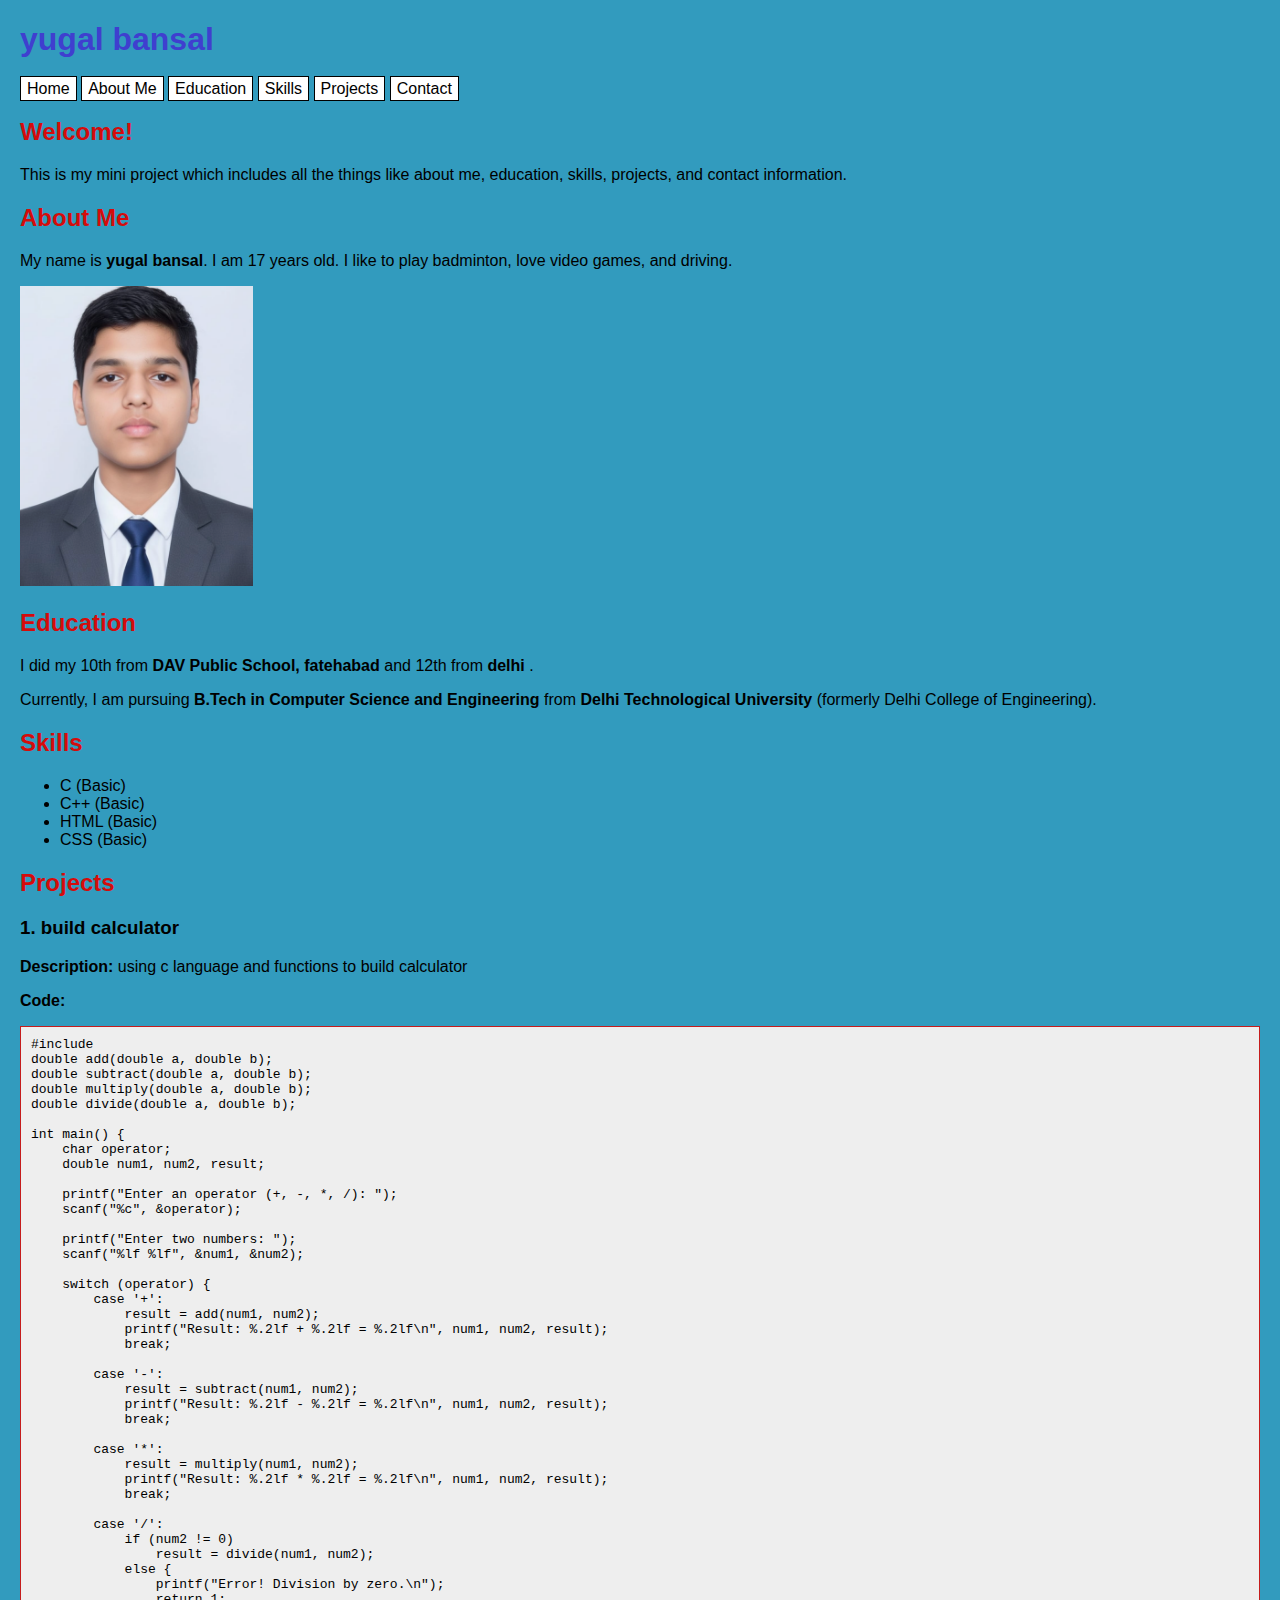
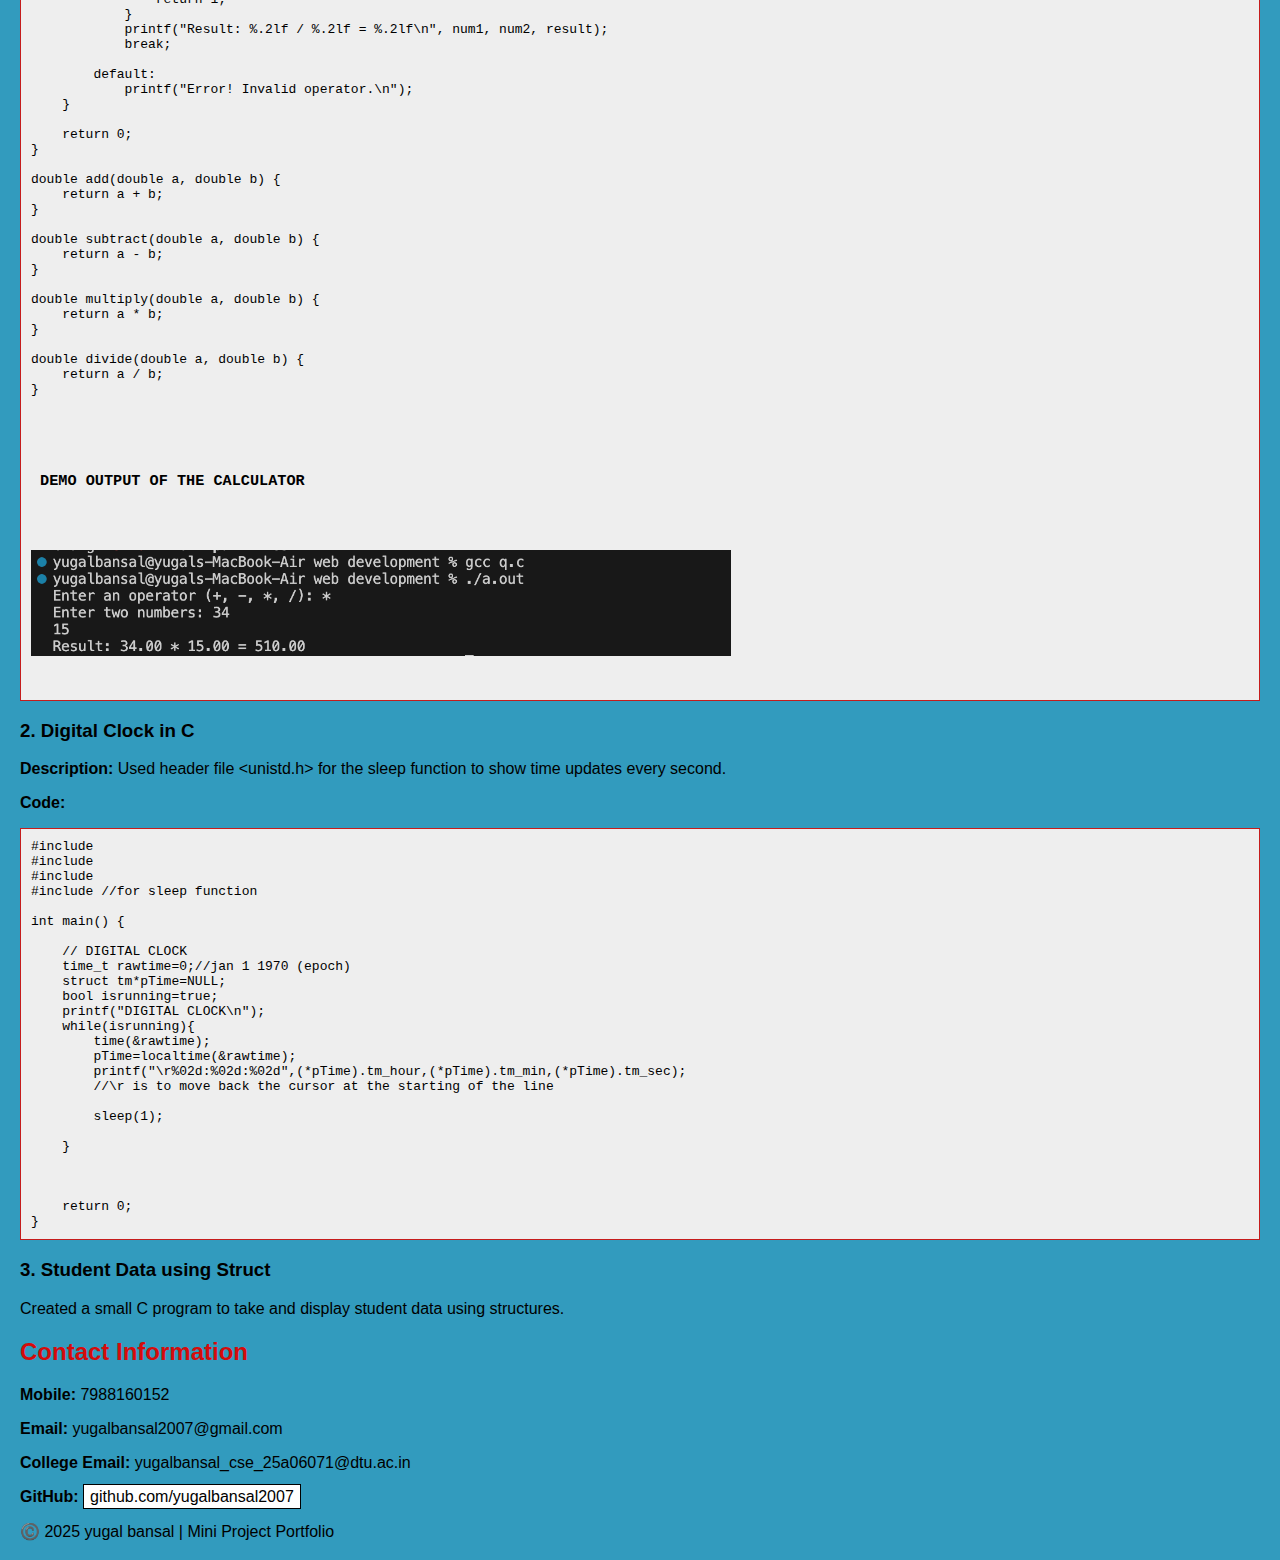
<file: index.html>
<!DOCTYPE html>
<html lang="en">
<head>
    <meta charset="UTF-8">
    <meta name="viewport" content="width=device-width, initial-scale=1.0">
    <title>yugal bansal| Mini Project</title>
    <link rel="stylesheet" href="project.css">
</head>
<body>

    <header>
        <h1>yugal bansal</h1>
        <nav>
            <a href="#home">Home</a>
            <a href="#about">About Me</a>
            <a href="#education">Education</a>
            <a href="#skills">Skills</a>
            <a href="#projects">Projects</a>
            <a href="#contact">Contact</a>
        </nav>
    </header>

    <section id="home">
        <h2>Welcome!</h2>
        <p>This is my mini project which includes all the things like about me, education, skills, projects, and contact information.</p>
    </section>

    <section id="about">
        <h2>About Me</h2>
        <p>My name is <strong>yugal bansal</strong>. I am 17 years old. I like to play badminton, love video games, and driving.</p>
        <img src="Screenshot .jpeg" height="300px">
    </section>

    <section id="education">
        <h2>Education</h2>
        <p>I did my 10th from <strong>DAV Public School, fatehabad</strong> and 12th from <strong> delhi </strong>.</p>
        <p>Currently, I am pursuing <strong>B.Tech in Computer Science and Engineering</strong> from <strong>Delhi Technological University</strong> (formerly Delhi College of Engineering).</p>
    </section>

    <section id="skills">
        <h2>Skills</h2>
        <ul>
            <li>C (Basic)</li>
            <li>C++ (Basic)</li>
            <li>HTML (Basic)</li>
            <li>CSS (Basic)</li>
        </ul>
    </section>

    <section id="projects">
        <h2>Projects</h2>

        <h3>1. build calculator </h3>
        <p><strong>Description:</strong> using c language and functions to build calculator</p>
        <p><strong>Code:</strong></p>
        <pre>#include <stdio.h>
double add(double a, double b);
double subtract(double a, double b);
double multiply(double a, double b);
double divide(double a, double b);

int main() {
    char operator;
    double num1, num2, result;

    printf("Enter an operator (+, -, *, /): ");
    scanf("%c", &operator);

    printf("Enter two numbers: ");
    scanf("%lf %lf", &num1, &num2);

    switch (operator) {
        case '+':
            result = add(num1, num2);
            printf("Result: %.2lf + %.2lf = %.2lf\n", num1, num2, result);
            break;

        case '-':
            result = subtract(num1, num2);
            printf("Result: %.2lf - %.2lf = %.2lf\n", num1, num2, result);
            break;

        case '*':
            result = multiply(num1, num2);
            printf("Result: %.2lf * %.2lf = %.2lf\n", num1, num2, result);
            break;

        case '/':
            if (num2 != 0)
                result = divide(num1, num2);
            else {
                printf("Error! Division by zero.\n");
                return 1;
            }
            printf("Result: %.2lf / %.2lf = %.2lf\n", num1, num2, result);
            break;

        default:
            printf("Error! Invalid operator.\n");
    }

    return 0;
}

double add(double a, double b) {
    return a + b;
}

double subtract(double a, double b) {
    return a - b;
}

double multiply(double a, double b) {
    return a * b;
}

double divide(double a, double b) {
    return a / b;
} <br><br><br><br>
<h3> DEMO OUTPUT OF THE CALCULATOR</h3>
<br>
<img src="cal.jpeg" width="700 px">

        </pre>


        <h3>2. Digital Clock in C</h3>
        <p><strong>Description:</strong> Used header file &lt;unistd.h&gt; for the sleep function to show time updates every second.</p>
        <p><strong>Code:</strong></p>
        <pre>#include <stdio.h>
#include <time.h>
#include <stdbool.h>
#include <unistd.h>//for sleep function

int main() {

    // DIGITAL CLOCK
    time_t rawtime=0;//jan 1 1970 (epoch)
    struct tm*pTime=NULL;
    bool isrunning=true;
    printf("DIGITAL CLOCK\n");
    while(isrunning){
        time(&rawtime);
        pTime=localtime(&rawtime);
        printf("\r%02d:%02d:%02d",(*pTime).tm_hour,(*pTime).tm_min,(*pTime).tm_sec);
        //\r is to move back the cursor at the starting of the line
        
        sleep(1);

    }

    

    return 0;
}
</pre>

        <h3>3. Student Data using Struct</h3>
        <p>Created a small C program to take and display student data using structures.</p>
    </section>

    <section id="contact">
        <h2>Contact Information</h2>
        <p><strong>Mobile:</strong> 7988160152</p>
        <p><strong>Email:</strong> yugalbansal2007@gmail.com</p>
        <p><strong>College Email:</strong> yugalbansal_cse_25a06071@dtu.ac.in</p>
        <p><strong>GitHub:</strong> <a href="https://github.com/yugalbansal2007" target="_blank">github.com/yugalbansal2007</a></p>
    </section>

    <footer>
        <p>©️ 2025 yugal bansal | Mini Project Portfolio</p>
    </footer>

</body>
</html>
</file>
<file: project.css>
body {
    font-family: Arial;
    background-color: rgb(50, 155, 190);
    margin: 20px;
}

h1 {
    color: rgb(63, 63, 207);
}

h2 {
    color: rgb(213, 11, 11);
}

a {
    text-decoration: none;
    color: black;
    background-color: white;
    padding: 3px 6px;
    border: 1px solid black;
}

a:hover {
    background-color: rgb(18, 222, 106);
}

pre {
    background-color: #eee;
    padding: 10px;
    border: 1px solid #c51c1c;
}
</file>
